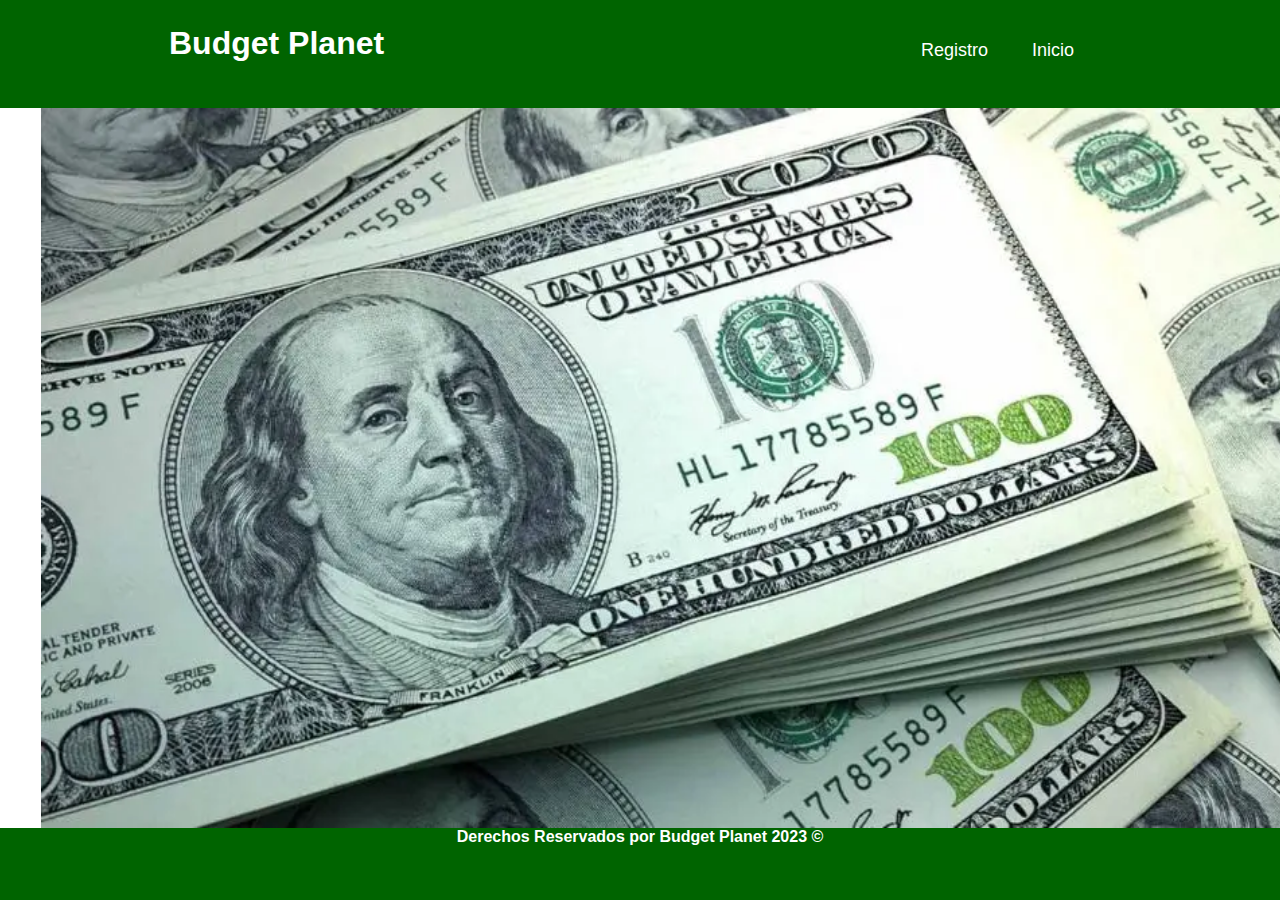
<file: src/main/resources/static/index.html>
<!DOCTYPE html>
<html  lang="es">
    <head>
        <title>Budget Planet</title>
        <meta charset="UTF-8">
        <meta name="viewport" content="width=device-width, initial-scale=1.0">
        <link href="css/estilos.css" rel="stylesheet" type="text/css"/>
        <link href="css/menu.css" rel="stylesheet" type="text/css"/>
    </head>
    <body>
        <header class="header">
            <nav class="nav">
                <h1 class="tituloPrincipal">Budget Planet</h1>
                <a href="iniciosesion.html" class="logo nav-link"></a>
                <ul class="nav-menu">
                    <li class="nav-menu-item"><a class="nav-menu-link nav-link" href="infopersonal.html">Registro</a></li>
                    <li class="nav-menu-item"><a class="nav-menu-link nav-link" href="iniciosesion.html">Inicio</a></li>
            </nav>
        </header>
        <section id="contenido">
            <img src="imagenes/dolar.jpg" width="100%" height="100%" alt=""/>
        </section>
        <strong><footer class="footer">Derechos Reservados por Budget Planet 2023 &COPY;</footer></strong>
    </body>

</html>
</file>
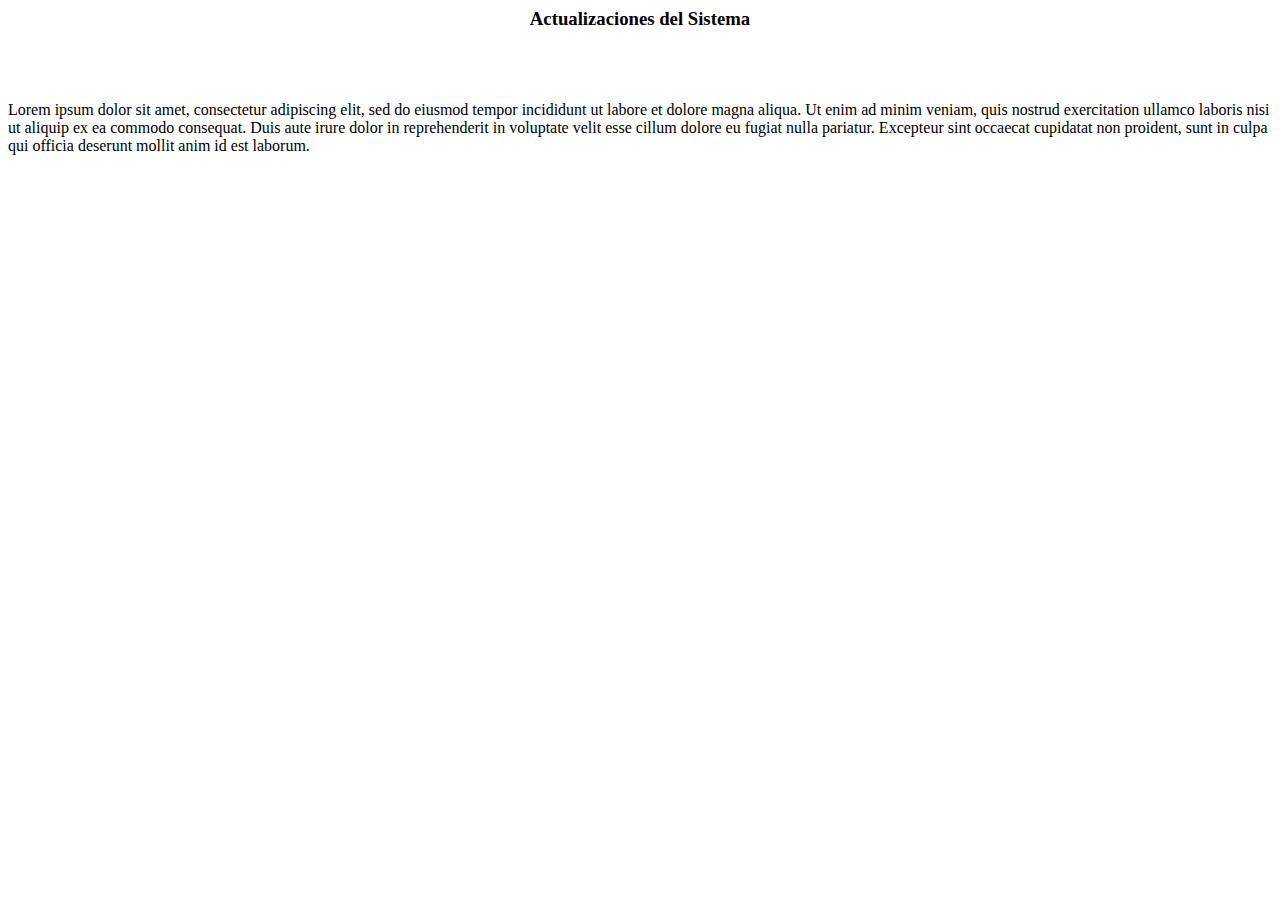
<file: src/main/resources/static/actualizaciones.html>
<html>
    <head>
        <meta charset="UTF-8">
        <meta name="viewport" content="width=device-width, initial-scale=1.0">
    </head>
    <body>
        <div>
            <h3 style="text-align: center">Actualizaciones del Sistema</h3>
            <br>
            <br>
            <p>Lorem ipsum dolor sit amet, consectetur adipiscing elit, sed do 
                eiusmod tempor incididunt ut labore et dolore magna aliqua. Ut 
                enim ad minim veniam, quis nostrud exercitation ullamco laboris 
                nisi ut aliquip ex ea commodo consequat. Duis aute irure dolor in 
                reprehenderit in voluptate velit esse cillum dolore eu fugiat nulla 
                pariatur. Excepteur sint occaecat cupidatat non proident, sunt in 
                culpa qui officia deserunt mollit anim id est laborum.</p>
        </div>
    </body>
</html>
</file>
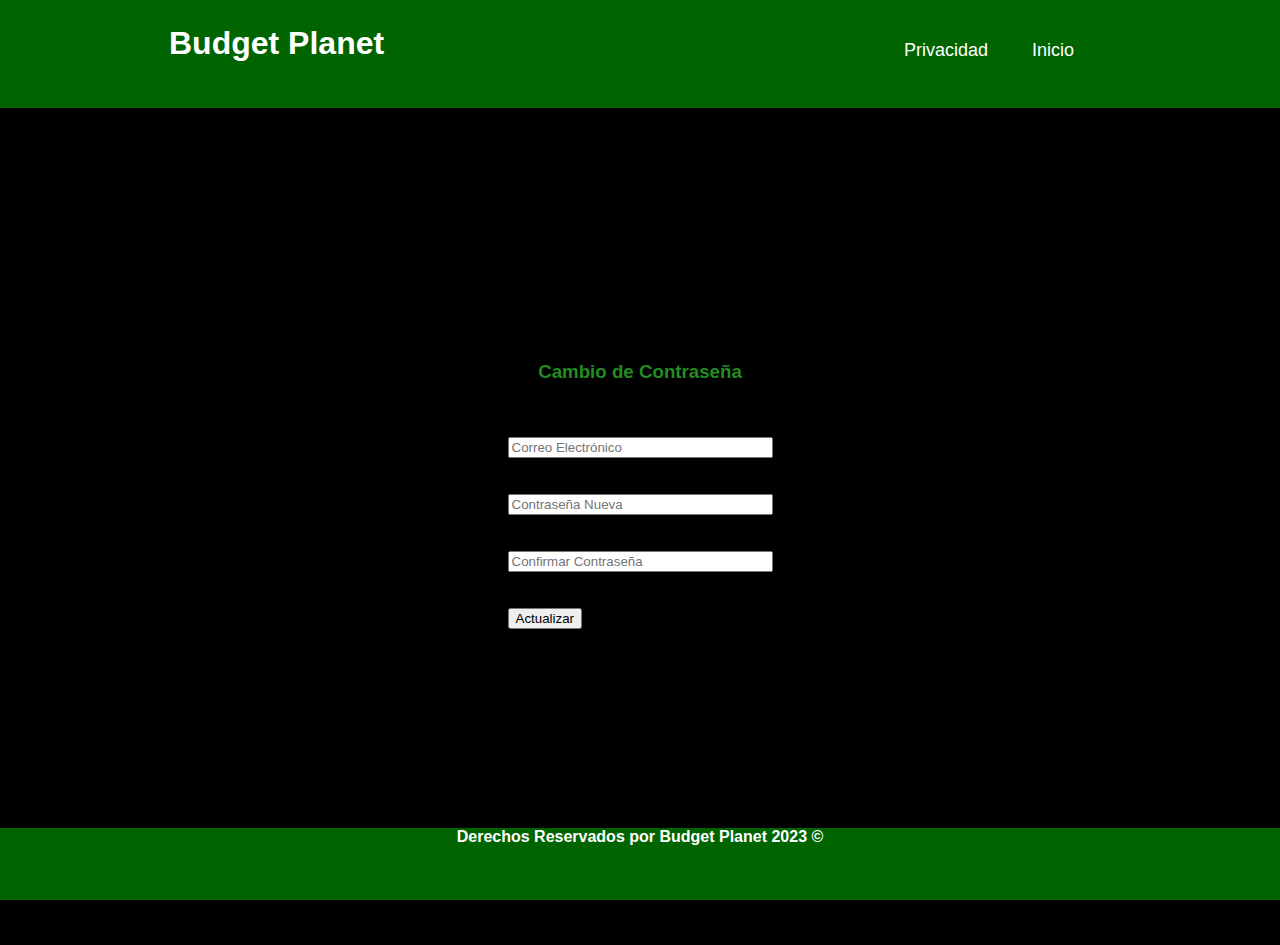
<file: src/main/resources/static/cambiocontra.html>
<!DOCTYPE html>
<html>
    <head>
        <meta charset="UTF-8">
        <meta name="viewport" content="width=device-width, initial-scale=1.0">
        <link href="css/estilos.css" rel="stylesheet" type="text/css"/>
        <link href="css/menu.css" rel="stylesheet" type="text/css"/>
    </head>
    <header class="header">
        <nav class="nav">
            <h1 class="tituloPrincipal">Budget Planet</h1>
            <a href="iniciosesion.html" class="logo nav-link"></a>
            <ul class="nav-menu">
                <li class="nav-menu-item"><a class="nav-menu-link nav-link" href="privacidad.html">Privacidad</a></li>
                <li class="nav-menu-item"><a class="nav-menu-link nav-link" href="index.html">Inicio</a></li>
        </nav>
    </header>
    <body class="fondo">
        <div class="container">
            <form action="#">
                <h3 style="text-align: center;color: forestgreen">Cambio de Contraseña</h3>
                <br>
                <br>
                <br>
                <input type="text" id="text" placeholder="Correo Electrónico" size="30"><br/>
                <br>
                <br>
                <input type="text" id="text" placeholder="Contraseña Nueva" size="30"><br/>   
                <br>
                <br>
                <input type="text" id="text" placeholder="Confirmar Contraseña" size="30"><br/>
                <br>
                <br>
                <a href="iniciosesion.html"><input type="button" id="button" name="button" value="Actualizar" /><br/></a>
            </form>
        </div>
        <strong><footer class="footer">Derechos Reservados por Budget Planet 2023 &COPY; </footer></strong>
    </body>
</html>
</file>
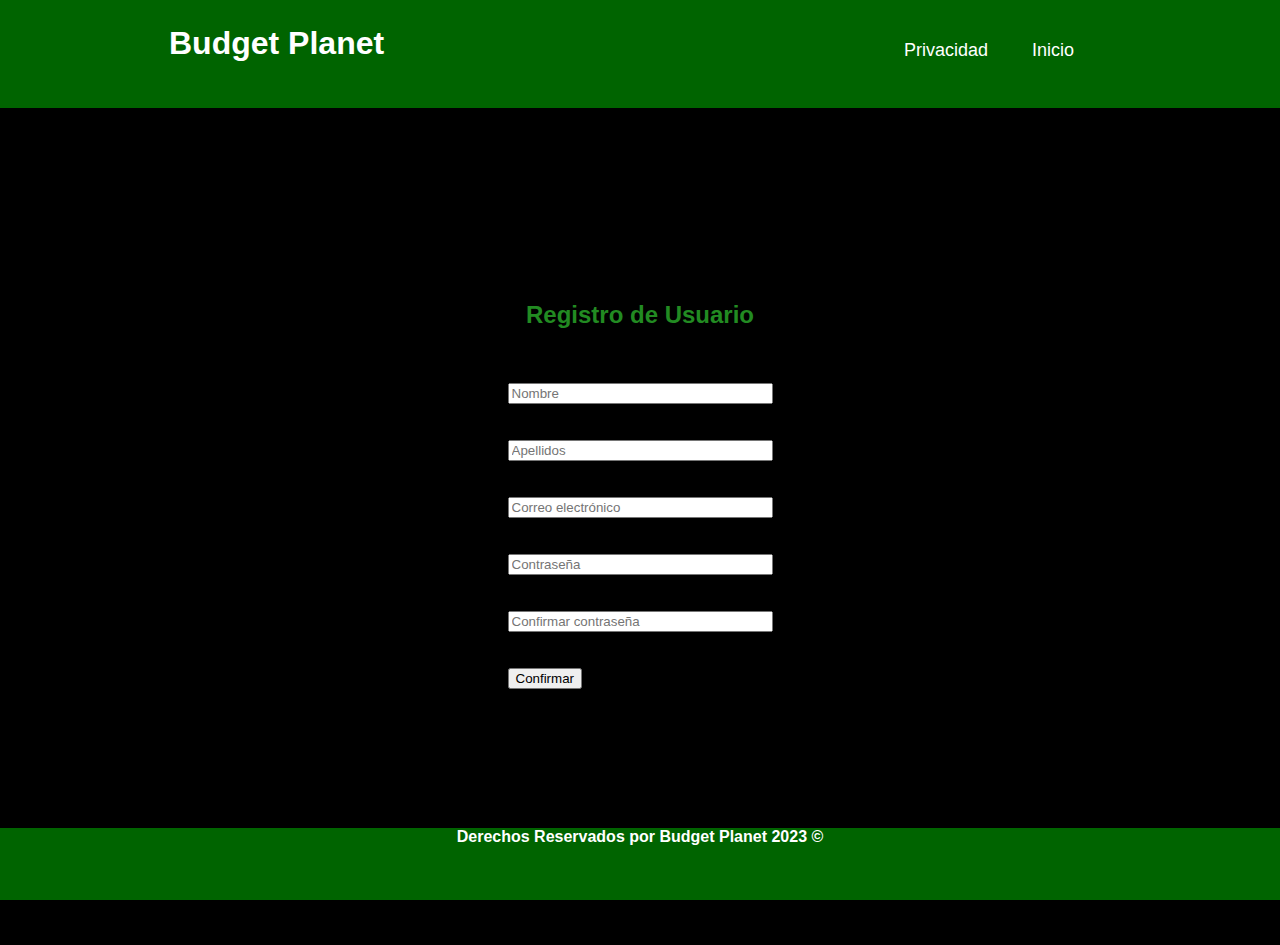
<file: src/main/resources/static/infopersonal.html>
<html>
    <head>
        <meta charset="UTF-8">
        <meta name="viewport" content="width=device-width, initial-scale=1.0">
        <link href="css/estilos.css" rel="stylesheet" type="text/css"/>
        <link href="css/menu.css" rel="stylesheet" type="text/css"/>
    </head>
    <header class="header">
        <nav class="nav">
            <h1 class="tituloPrincipal">Budget Planet</h1>
            <a href="iniciosesion.html" class="logo nav-link"></a>
            <ul class="nav-menu">
                <li class="nav-menu-item"><a class="nav-menu-link nav-link" href="privacidad.html">Privacidad</a></li>
                <li class="nav-menu-item"><a class="nav-menu-link nav-link" href="index.html">Inicio</a></li>
        </nav>
    </header>
    <body class="fondo">
        <div class=container>
            <form action="#">
                <h2 style="text-align: center;color: forestgreen">Registro de Usuario</h2>
                <br>
                <br>
                <br>
                <input type="text" id="text" placeholder="Nombre" size="30"><br/>
                <br>
                <br>
                <input type="text" id="text" placeholder="Apellidos" size="30"><br/>   
                <br>
                <br>
                <input type="text" id="text" placeholder="Correo electrónico" size="30"><br/>
                <br>
                <br>
                <input type="text" id="text" placeholder="Contraseña" size="30"><br/>
                <br>
                <br>
                <input type="text" id="text" placeholder="Confirmar contraseña" size="30"><br/>
                <br>
                <br>
                <a href="iniciosesion.html"><input type="button" id="button" name="button" value="Confirmar" /><br/></a>
            </form>
        </div>
        <strong><footer class="footer">Derechos Reservados por Budget Planet 2023 &COPY;</footer></strong>
    </body>
</html>
</file>
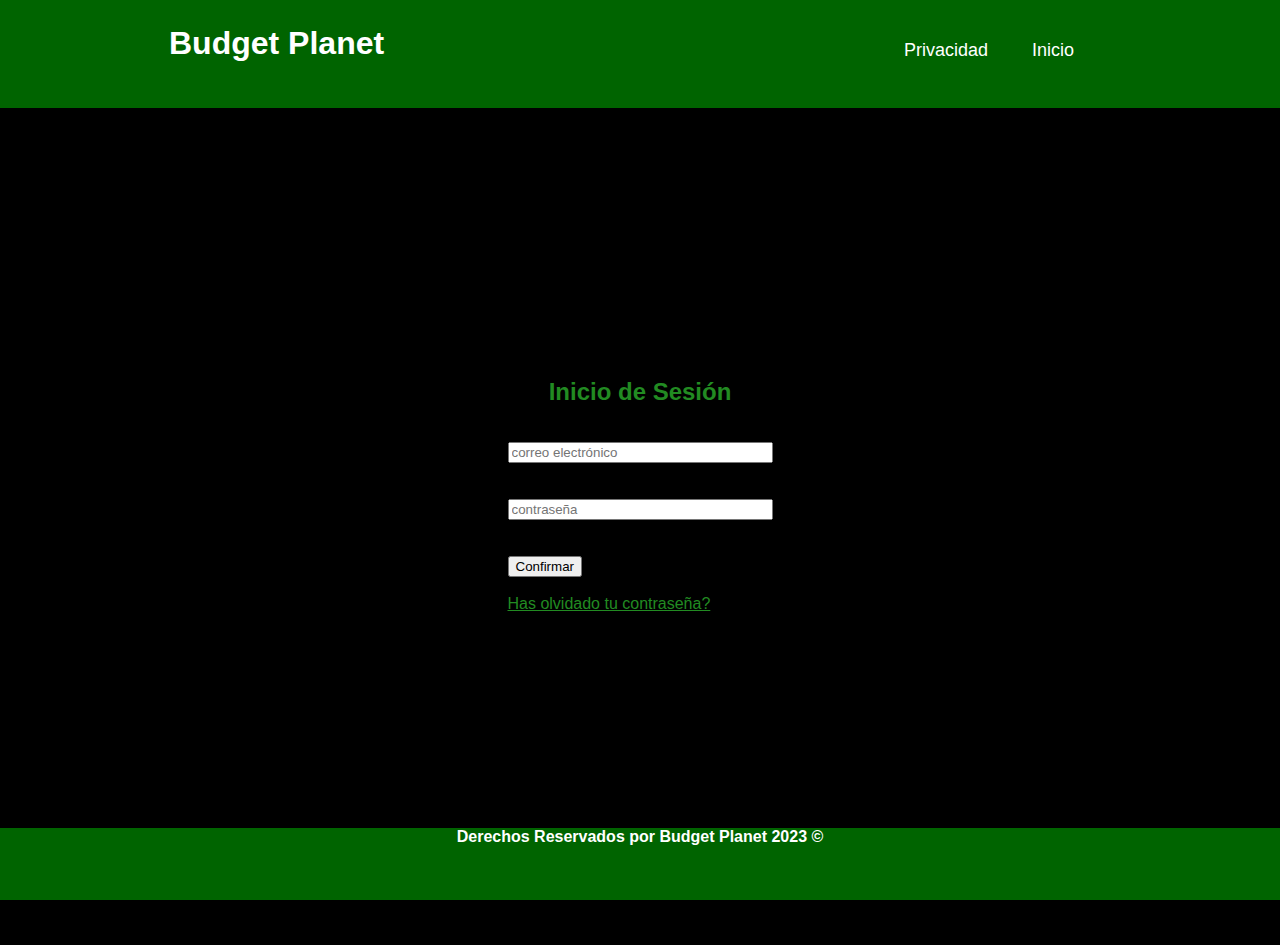
<file: src/main/resources/static/iniciosesion.html>
<!DOCTYPE html>
<html>
    <head>
        <title>Inicio de Sesión</title>
        <meta charset="UTF-8">
        <meta name="viewport" content="width=device-width, initial-scale=1.0">
        <link href="css/estilos.css" rel="stylesheet" type="text/css"/>
        <link href="css/menu.css" rel="stylesheet" type="text/css"/>
    </head>
    <header class="header">
        <nav class="nav">
            <h1 class="tituloPrincipal">Budget Planet</h1>
            <a href="iniciosesion.html" class="logo nav-link"></a>
            <ul class="nav-menu">
                <li class="nav-menu-item"><a class="nav-menu-link nav-link" href="privacidad.html">Privacidad</a></li>
                <li class="nav-menu-item"><a class="nav-menu-link nav-link" href="index.html">Inicio</a></li>
        </nav>
    </header>
    <body class="fondo">
        <div class="container">
            <form action="#">
                <h2 style="text-align: center;color: forestgreen">Inicio de Sesión</h2>
                <br>
                <br>
                <input type="text" id="text" placeholder="correo electrónico" size="30"><br/>
                <br>
                <br>
                <input type="text" id="text" placeholder="contraseña" size="30"><br/>
                <br>
                <br>
                <a href="reportefinanciero.html"><input type="button" id="button" name="button" value="Confirmar" /><br/></a>
                <br>
                <a href="cambiocontra.html">Has olvidado tu contraseña?</a>
            </form>
        </div>
        <strong><footer class="footer">Derechos Reservados por Budget Planet 2023 &COPY;</footer></strong>
    </body>
</html>
</file>
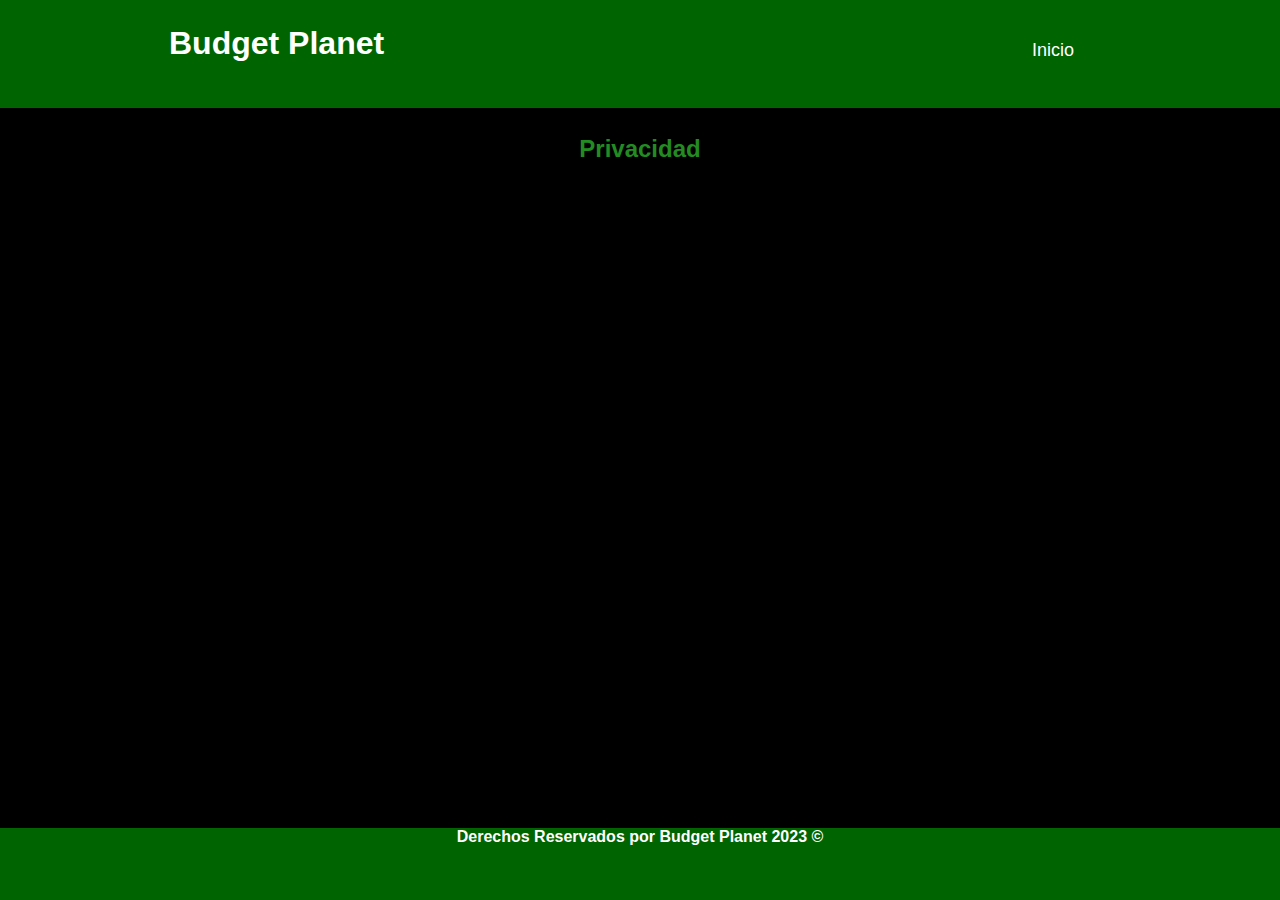
<file: src/main/resources/static/privacidad.html>
<!DOCTYPE html>
<html>
    <head>
        <title>Privacidad</title>
        <meta charset="UTF-8">
        <meta name="viewport" content="width=device-width, initial-scale=1.0">
          <link href="css/estilos.css" rel="stylesheet" type="text/css"/>
        <link href="css/menu.css" rel="stylesheet" type="text/css"/>
    </head>
    <header class="header">
        <nav class="nav">
            <h1 class="tituloPrincipal">Budget Planet</h1>
            <a href="iniciosesion.html" class="logo nav-link"></a>
            <ul class="nav-menu">
                 <li class="nav-menu-item"><a class="nav-menu-link nav-link" href="index.html">Inicio</a></li>
        </nav>
    </header>
    <body class="fondo">
        <div>
            <br>
            <br>
            <br>
            <br>
            <br>
            <h2 style="text-align: center;color: forestgreen">Privacidad</h2>
        </div>   
        <strong><footer class="footer">Derechos Reservados por Budget Planet 2023 &COPY;</footer></strong>
    </body>
</html>
</file>
<file: src/main/resources/static/css/estilos.css>
.tituloPrincipal{
    text-align: left;
    color: white;
    padding: 25px
}

.container{
    display: flex;
    justify-content: center;
    align-items: center;
    height: 100vh;
}
.parrafos{
    text-align: center;
    color: green;
    font-weight: bold;
}

.enfasis{
    background-color: buttonshadow;
    color: red;
}

a{
    color: forestgreen;
}

a hover {
    background-color: buttonshadow;
    color: red;
}

a adictive{
    background-color:red;
    color:black;
}
a visited {
    font-size: 20px;
}

.fondo{
    background-color: black;
    color: white
}
</file>
<file: src/main/resources/static/css/menu.css>
* {
    margin: 0;
    box-sizing:  border-box;
}
 
body {
    font-family: sans-serif;
    padding: 45px 20px 0px;
}
 
.header {
    background-color: darkgreen;
    height: 12%;
    top: 0;
    left: 0;
    width: 100%;
    position: fixed;
}
 
.nav {
    display: flex;
    justify-content: space-between;
    max-width: 992px;
    margin: 0 auto;
}
 
.nav-link {
    color: white;
    text-decoration: none;
}
 
.logo {
    color: purple;
    font-size: 30px;
    font-weight: bold;
    padding: 0 40px;
    line-height: 90px;
}
 
.nav-menu {
    display: flex;
    margin-right: 40px;
    list-style: none;
}
 
.nav-menu-item {
    font-size: 18px;
    margin: 0 10px;
    line-height: 100px;
    width: max-content;
}
 
.nav-menu-link {
    padding: 8px 12px;
    border-radius: 10px;
}
 
.nav-menu-link:hover {
    font-size: 22x;
    background-color: forestgreen;
    transition: 0.7s;
}
 
#contenido {
    background-color: white;
    position: fixed;
    top: 12%;
    bottom: 8%;
    left: 2%;
    width: 100%;
    overflow: auto;
    padding-left: 15px;
}
 
.footer {
    background-color: darkgreen;
    text-align: center;
    color: white;
    height: 8%;
    position: fixed;
    bottom: 0;
    left: 0;
    width: 100%;
}
</file>
